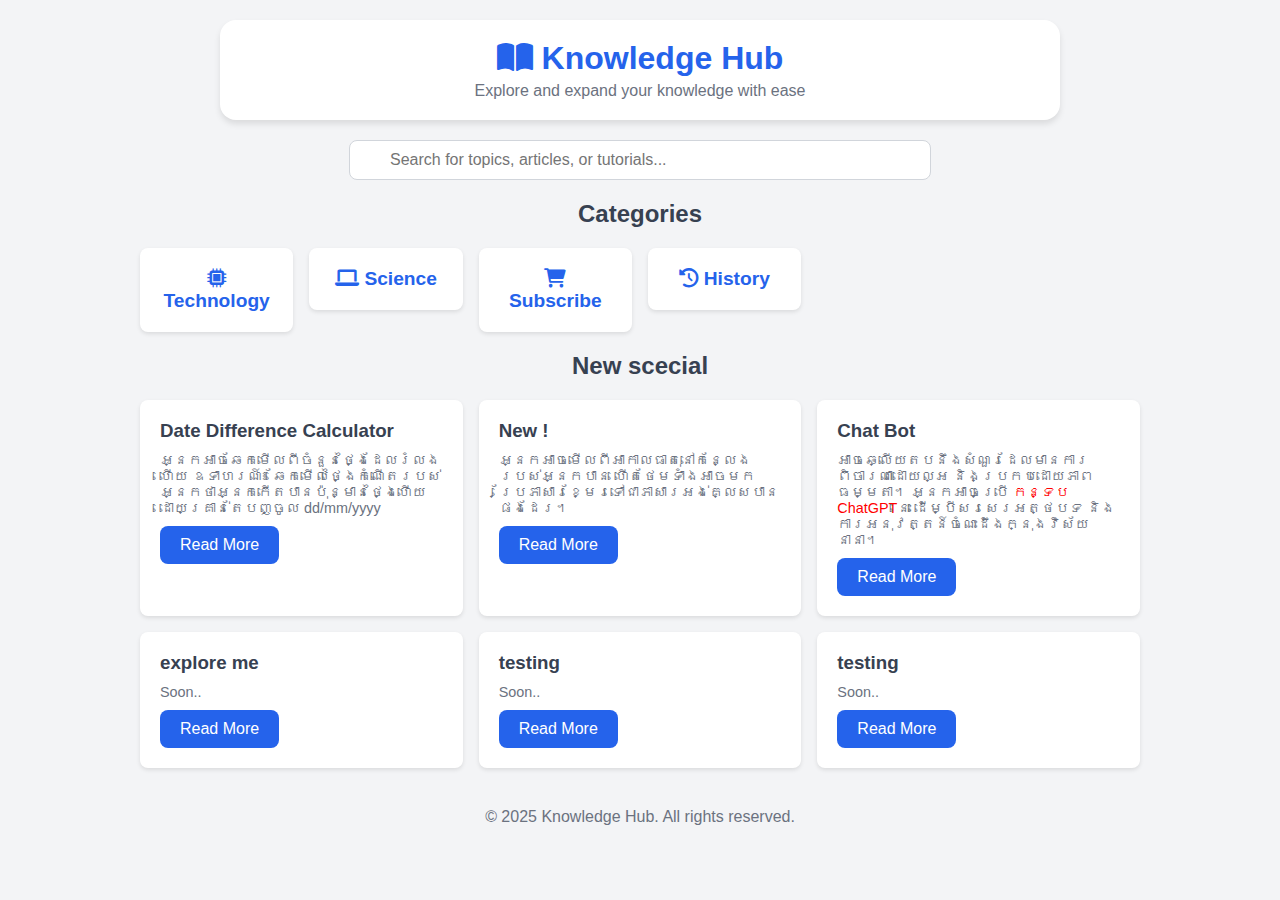
<file: index.html>
<!DOCTYPE html>
<html lang="en">
<head>
    <meta charset="UTF-8">
    <meta name="viewport" content="width=device-width, initial-scale=1.0">
    <title>Knowledge Hub</title>
    <link rel="stylesheet" href="https://cdnjs.cloudflare.com/ajax/libs/font-awesome/6.0.0-beta3/css/all.min.css">
    <link rel="icon" href="logo.jpg" type="image/x-icon">
    <style>
        body {
            font-family: Arial, sans-serif;
            background-color: #f3f4f6;
            margin: 0;
            padding: 0;
        }

        header {
            background-color: #ffffff;
            box-shadow: 0 4px 6px rgba(0, 0, 0, 0.1);
            border-radius: 16px;
            padding: 20px;
            margin: 20px auto;
            text-align: center;
            max-width: 800px;
        }

        header h1 {
            font-size: 2rem;
            color: #2563eb;
            margin: 0;
        }

        header p {
            color: #6b7280;
            margin: 5px 0 0;
        }

        .search {
            display: flex;
            justify-content: center;
            margin: 20px auto;
            position: relative;
        }

        .search input {
            width: 100%;
            max-width: 500px;
            padding: 10px 40px 10px 10px;
            border: 1px solid #d1d5db;
            border-radius: 8px;
            font-size: 1rem;
        }

        .search svg {
            position: absolute;
            margin-left: -30px;
            margin-top: 10px;
            color: #9ca3af;
        }

        .categories {
            max-width: 1000px;
            margin: 20px auto;
            display: grid;
            grid-template-columns: repeat(auto-fill, minmax(150px, 1fr));
            gap: 16px;
        }
        .categories a{
            text-decoration: none;
        }

        .category {
            background-color: #ffffff;
            text-align: center;
            padding: 20px;
            border-radius: 8px;
            box-shadow: 0 2px 4px rgba(0, 0, 0, 0.1);
            transition: box-shadow 0.3s ease;
        }

        .category:hover {
            box-shadow: 0 4px 8px rgba(0, 0, 0, 0.2);
        }

        .category h3 {
            color: #2563eb;
            margin: 0;
            font-size: 1.2rem;
        }

        .articles {
            max-width: 1000px;
            margin: 20px auto;
            display: grid;
            grid-template-columns: repeat(auto-fill, minmax(300px, 1fr));
            gap: 16px;
        }
        
        .article {
            background-color: #ffffff;
            padding: 20px;
            border-radius: 8px;
            box-shadow: 0 2px 4px rgba(0, 0, 0, 0.1);
            transition: box-shadow 0.3s ease;
        }

        .article:hover {
            box-shadow: 0 4px 8px rgba(0, 0, 0, 0.2);
        }

        .article h3 {
            color: #374151;
            margin: 0 0 10px;
        }

        .article p {
            color: #6b7280;
            margin: 0 0 10px;
            font-size: 0.9rem;
        }

        .article button {
            background-color: #2563eb;
            color: #ffffff;
            border: none;
            padding: 10px 20px;
            border-radius: 8px;
            cursor: pointer;
            font-size: 1rem;
            transition: background-color 0.3s ease;
        }
        .article button a{
            text-decoration: none;
            color: white;
        }

        .article button:hover {
            background-color: #1d4ed8;
        }

        footer {
            text-align: center;
            margin: 40px auto 20px;
            color: #6b7280;
        }
    </style>
</head>
<body>
    <header>
        <h1><i class="fas fa-book-open"></i> Knowledge Hub</h1>
        <p>Explore and expand your knowledge with ease</p>
    </header>

    <div class="search">
        <svg xmlns="http://www.w3.org/2000/svg" class="h-5 w-5" viewBox="0 0 20 20" fill="currentColor" width="20" height="20" style="position: absolute; left: 10px; top: 50%; transform: translateY(-50%);">
            <path fill-rule="evenodd" d="M12.9 14.32a8 8 0 111.414-1.414l4.387 4.387a1 1 0 01-1.414 1.414l-4.387-4.387zM8 14a6 6 0 100-12 6 6 0 000 12z" clip-rule="evenodd" />
        </svg>
        <input type="text" placeholder="Search for topics, articles, or tutorials..." style="padding-left: 40px;">
    </div>

    <section>
        <h2 style="text-align: center; font-size: 1.5rem; color: #374151;">Categories</h2>
        <div class="categories">
            <a href="#article">
                <div class="category">
                    <h3><i class="fas fa-microchip"></i> Technology</h3>
                </div>
            </a>
            <a href="science.html">
                <div class="category">
                    <h3><i class="fas fa-laptop"></i> Science</h3>
                </div>
            </a>
            <a href="plan.html">
                <div class="category">
                    <h3><i class="fas fa-cart-shopping"></i> Subscribe</h3>
                </div>
            </a>
            <a href="history.html">
                <div class="category">
                    <h3><i class="fas fa-history"></i> History</h3>
                </div>
            </a>
        </div>
    </section>

    <section>
        <h2 style="text-align: center; font-size: 1.5rem; color: #374151;">New scecial</h2>
        <div class="articles">
            <div class="article" id="article">
                <h3>Date Difference Calculator</h3>
                <p>អ្នកអាចឆែកមើលពីចំនួនថ្ងៃដែលរំលងហើយ​​ ​ឧទាហរណ៍៖​ ឆែកមើលថ្ងៃកំណើតរបស់អ្នកថាអ្នកកើតបានប៉ុន្មានថ្ងៃហើយ ដោយគ្រាន់តែបញ្ចូល dd/mm/yyyy</p>
                <button><a href="date.html">Read More</a></button>
            </div>
            <div class="article">
                <h3>New !</h3>
                <p>អ្នកអាចមើលពីអាកាលធាតុនៅកន្លែងរបស់អ្នកបាន ហើតថែមទាំងអាចមកប្រែភាសារខ្មែរទៅជាភាសារអង់គ្លេសបានផងដែរ។</p>
                <button><a href="new.html">Read More</a></button>
            </div>
            <div class="article">
                <h3>Chat Bot</h3>
                <p>អាចឆ្លើយតបនឹងសំណួរដែលមានការពិចារណាដោយល្អ និងប្រកបដោយភាពធម្មតា។ អ្នកអាចប្រើ <span style="color: red;">កន្ទប ChatGPT</span>នេះ ដើម្បីសរសេរអត្ថបទ និងការអនុវត្តន៍ចំណេះដឹងក្នុងវិស័យនានា។</p>
                <button><a href="chatbot.html">Read More</a></button>
            </div>
            <div class="article" id="article">
                <h3>explore me</h3>
                <p>Soon..</p>
                <button><a href="explore.html">Read More</a></button>
            </div>
            <div class="article" id="article">
                <h3>testing</h3>
                <p>Soon..</p>
                <button><a href="#">Read More</a></button>
            </div>
            <div class="article" id="article">
                <h3>testing</h3>
                <p>Soon..</p>
                <button><a href="#">Read More</a></button>
            </div>
        </div>
    </section>

    <footer>
        <p>&copy; 2025 Knowledge Hub. All rights reserved.</p>
    </footer>
    <script src="search-scritp.js"></script>
</body>
</html>
</file>
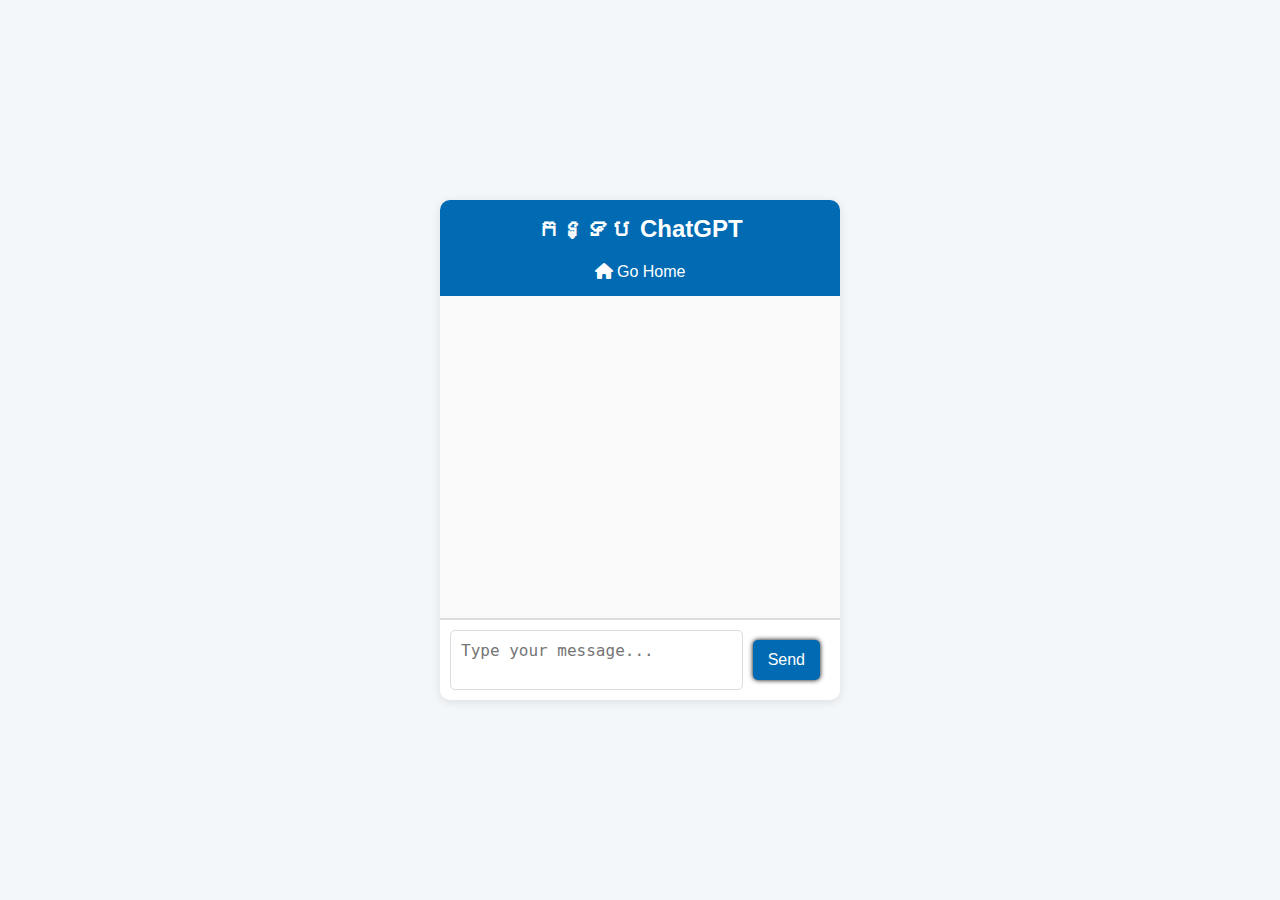
<file: chatbot.html>
<!DOCTYPE html>
<html lang="en">
<head>
    <meta charset="UTF-8">
    <meta name="viewport" content="width=device-width, initial-scale=1.0">
    <title>AI ChatGPT</title>
    <link rel="stylesheet" href="for.css">
    <link rel="stylesheet" href="https://cdnjs.cloudflare.com/ajax/libs/font-awesome/6.0.0-beta3/css/all.min.css">
    <link rel="icon" href="logo.jpg" type="image/x-icon">
    <link rel="stylesheet" href="style.css">
    <style>
        /* General styles */
* {
    margin: 0;
    padding: 0;
    box-sizing: border-box;
}

body {
    font-family: Arial, sans-serif;
    background-color: #f4f7fa;
    display: flex;
    justify-content: center;
    align-items: center;
    height: 100vh;
}

.chat-container {
    background-color: #ffffff;
    width: 400px;
    height: 500px;
    border-radius: 10px;
    box-shadow: 0 2px 10px rgba(0, 0, 0, 0.1);
    display: flex;
    flex-direction: column;
}

.chat-header {
    background-color: #006bb3;
    color: white;
    text-align: center;
    padding: 15px;
    border-radius: 10px 10px 0 0;
}

.chat-window {
    flex: 1;
    overflow-y: auto;
    padding: 10px;
    background-color: #f9f9f9;
    border-bottom: 1px solid #ddd;
}

.chat-box {
    display: flex;
    flex-direction: column;
    gap: 10px;
}

.chat-input-container {
    display: flex;
    border-top: 1px solid #ddd;
    padding: 10px;
}

.chat-input {
    flex: 1;
    padding: 10px;
    border-radius: 5px;
    border: 1px solid #ddd;
    font-size: 16px;
    resize: none;
}

.send-button {
    background-color: #006bb3;
    color: white;
    border: none;
    padding: 10px 15px;
    border-radius: 5px;
    cursor: pointer;
    font-size: 16px;
    margin-left: 10px;
}

.send-button:hover {
    background-color: #005899;
}

.chat-message {
    background-color: #e1f5fe;
    border-radius: 5px;
    padding: 10px;
    max-width: 80%;
}

.chat-response {
    background-color: #d1c4e9;
    border-radius: 5px;
    padding: 10px;
    max-width: 80%;
    align-self: flex-start;
}
.chat-header a{
    color: white;
    text-decoration: none;
    font-size: 16px;
    margin: 10px;
}

    </style>
</head>
<body>
    <div class="chat-container">
        <div class="chat-header">

            <h1> កន្ទប ChatGPT</h1>
            <a href="index.html"><i class="fas fa-home"></i> Go Home</a>

        </div>
        <div class="chat-window">
            <div id="chat-box" class="chat-box">
                <!-- Chat messages will appear here -->
            </div>
        </div>
        <div class="chat-input-container">
            <textarea id="user-input" class="chat-input" placeholder="Type your message..."></textarea>
            <button onclick="sendMessage()" class="send-button">Send</button>
        </div>
    </div>

    <script>
async function sendMessage() {
    const userInput = document.getElementById('user-input').value.trim();
    if (userInput) {
        const chatBox = document.getElementById('chat-box');
        
        // Append the user's message
        const userMessage = document.createElement('div');
        userMessage.classList.add('chat-message');
        userMessage.textContent = userInput;
        chatBox.appendChild(userMessage);

        // Clear the input field
        document.getElementById('user-input').value = '';

        // Send message to OpenAI API and get response
        const response = await getChatGptResponse(userInput);
        
        // Append bot response to chat box
        const botMessage = document.createElement('div');
        botMessage.classList.add('chat-response');
        botMessage.textContent = response;
        chatBox.appendChild(botMessage);

        chatBox.scrollTop = chatBox.scrollHeight; // Scroll to the latest message
    }
}

async function getChatGptResponse(userMessage) {
    const apiKey = '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'; // Replace with your actual API key

    try {
        const response = await fetch('https://api.openai.com/v1/chat/completions', {
            method: 'POST',
            headers: {
                'Content-Type': 'application/json',
                'Authorization': `Bearer ${apiKey}`
            },
            body: JSON.stringify({
                model: 'gpt-3.5-turbo',  // Or 'gpt-4' depending on your choice
                messages: [
                    { role: 'system', content: 'You are a helpful assistant.' },
                    { role: 'user', content: userMessage }
                ],
                max_tokens: 150,
                temperature: 0.7
            })
        });

        const data = await response.json();
        if (data.error) {
            throw new Error(data.error.message);
        }
        return data.choices[0].message.content.trim();
    } catch (error) {
        console.error('Error fetching from OpenAI:', error);
        return "Comming soon...";
    }
}
    </script>
</body>
</html>
</file>
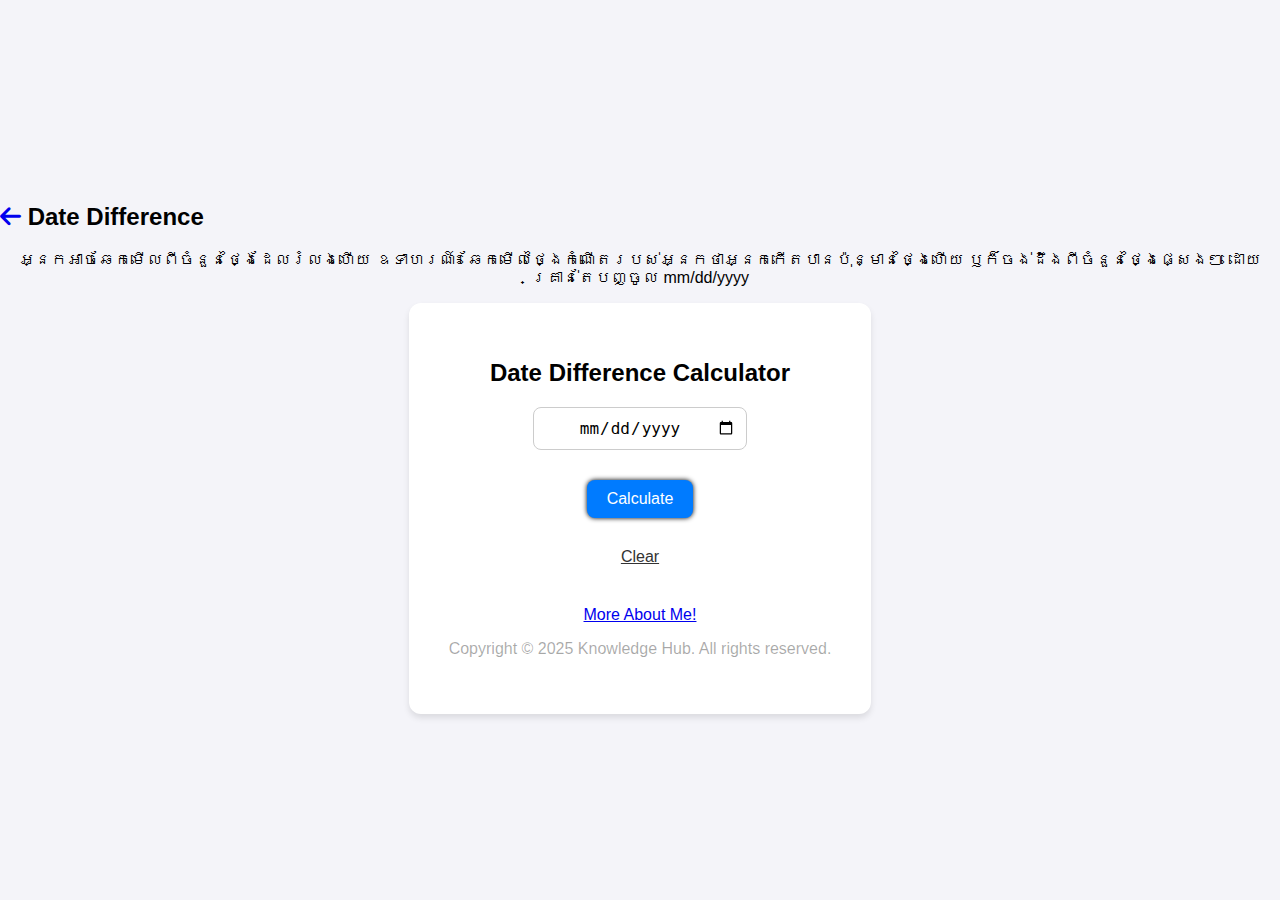
<file: date.html>
<!DOCTYPE html>
<html lang="en">
<head>
    <meta charset="UTF-8">
    <meta name="viewport" content="width=device-width, initial-scale=1.0">
    <title>Date Difference Calculator</title>
    <link rel="stylesheet" href="style.css">
    <link rel="stylesheet" href="https://cdnjs.cloudflare.com/ajax/libs/font-awesome/6.0.0-beta3/css/all.min.css">
    <link rel="icon" href="logo.jpg" type="image/x-icon">
</head>
    
<body>
    <div class="back">
        <h1 class="text-2xl font-bold"><a href="index.html"><i class="fas fa-arrow-left"></i></a> Date Difference</h1>
        <p>អ្នកអាចឆែកមើលពីចំនួនថ្ងៃដែលរំលងហើយ​​ ​ឧទាហរណ៍៖​ ឆែកមើលថ្ងៃកំណើតរបស់អ្នកថាអ្នកកើតបានប៉ុន្មានថ្ងៃហើយ ឫ​ក៏ចង់ដឹងពីចំនួនថ្ងៃផ្សេងៗ ដោយគ្រាន់តែបញ្ចូល mm/dd/yyyy</p>
    </div>
    <div class="container">
        <h1>Date Difference Calculator</h1>
        <input type="date" id="inputDate" />
        <br />
        <button onclick="calculateDifference()">Calculate</button> <br>
        <button onclick="clearResults()" class="clear-btn">Clear</button>
        <div class="result" id="result"></div>
        <div class="result" id="countdown"></div>
        <a href="https://linktr.ee/Tricen">More About Me!</a>
        <p>Copyright &copy 2025 Knowledge Hub. All rights reserved.</p>
    </div>

    
    <script src="script.js"></script>
</body>
</html>
</file>
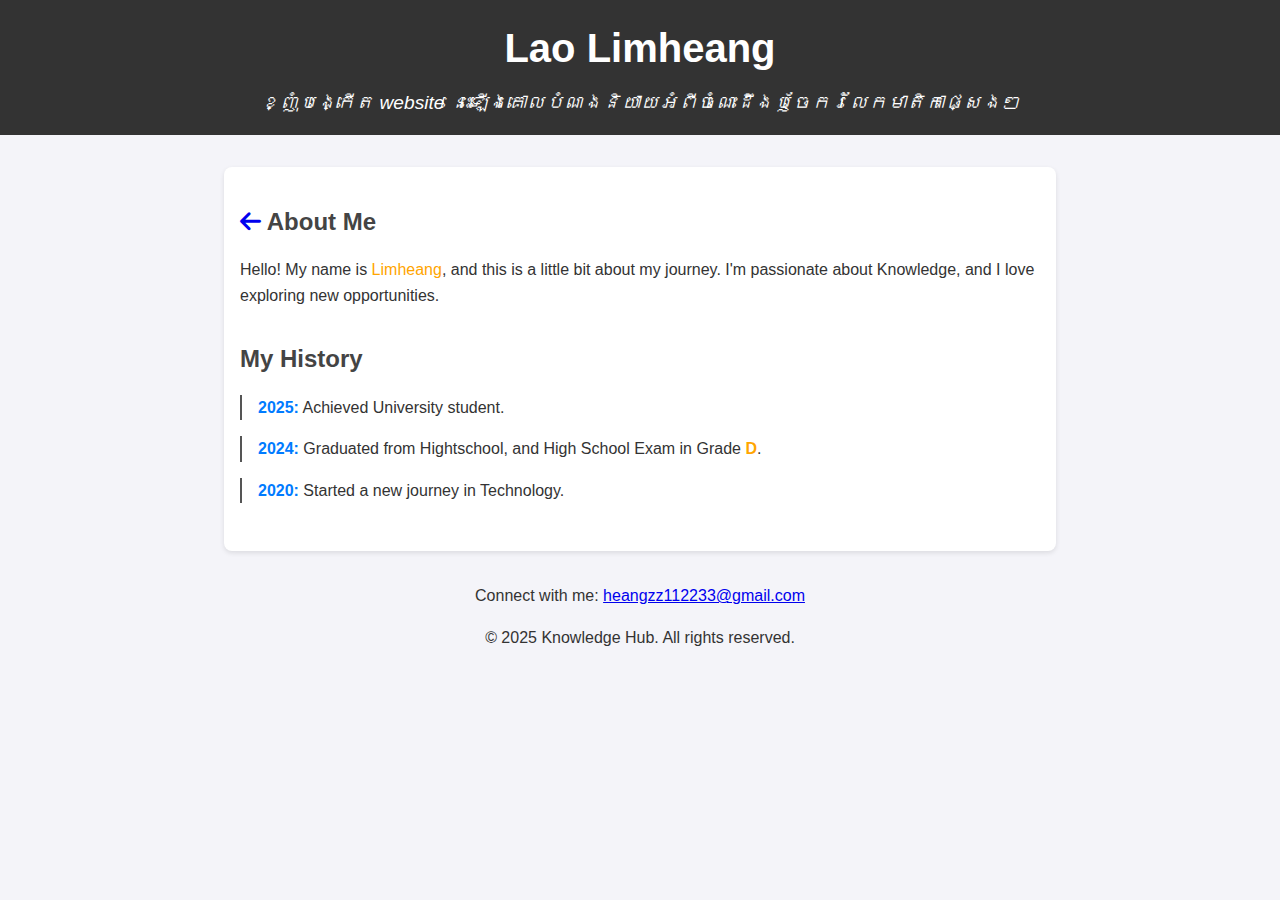
<file: History.html>
<!DOCTYPE html>
<html lang="en">
<head>
  <meta charset="UTF-8">
  <meta name="viewport" content="width=device-width, initial-scale=1.0">
  <title>History</title>
  <link rel="stylesheet" href="for.css">
  <link rel="stylesheet" href="https://cdnjs.cloudflare.com/ajax/libs/font-awesome/6.0.0-beta3/css/all.min.css">
  <link rel="icon" href="logo.jpg" type="image/x-icon">
  <style>
    body {
      font-family: Arial, sans-serif;
      margin: 0;
      padding: 0;
      background-color: #f4f4f9;
      color: #333;
      line-height: 1.6;
    }
    header {
      background: #333;
      color: #fff;
      padding: 1rem 0;
      text-align: center;
    }
    header h1 {
      margin: 0;
      font-size: 2.5rem;
    }
    header p {
      margin: 0.5rem 0 0;
      font-size: 1.2rem;
      font-style: italic;
    }
    .container {
      width: 90%;
      max-width: 800px;
      margin: 2rem auto;
      padding: 1rem;
      background: #fff;
      box-shadow: 0 2px 5px rgba(0, 0, 0, 0.1);
      border-radius: 8px;
    }
    .section {
      margin-bottom: 2rem;
    }
    .section h2 {
      margin-bottom: 0.5rem;
      color: #444;
    }
    .timeline {
      list-style: none;
      padding: 0;
    }
    .timeline li {
      margin: 1rem 0;
      padding-left: 1rem;
      border-left: 2px solid #555;
    }
    .timeline li span {
      font-weight: bold;
      color: #007BFF;
    }
    footer{
        text-align: center;
    }
  </style>
</head>
<body>
  <header>
    <h1>Lao Limheang</h1>
    <p>ខ្ញុំបង្កើត website នេះឡើងគោលបំណងនិយាយអំពីចំណេះដឹងឫចែករំលែកមាតិកាផ្សេងៗ</p>
  </header>
  
  <div class="container">
    <div class="section">
      <h2><a href="index.html"><i class="fas fa-arrow-left"></i></a> About Me</h2>
      <p>Hello! My name is <span style="color: orange;">Limheang</span>, and this is a little bit about my journey. I'm passionate about Knowledge, and I love exploring new opportunities.</p>
    </div>

    <div class="section">
      <h2>My History</h2>
      <ul class="timeline">
        <li><span>2025:</span> Achieved University student.</li>
        <li><span>2024:</span> Graduated from Hightschool, and High School Exam in Grade <span style="color: orange;">D</span>.</li>
        <li><span>2020:</span> Started a new journey in Technology.</li>
      </ul>
    </div>
  </div>

  <footer>
           <p >Connect with me: <a href="mailto:heangzz112233@gmail.com">heangzz112233@gmail.com</a></p>
           <p>&copy; 2025 Knowledge Hub. All rights reserved.</p>
</footer>
</body>
</html>
</file>
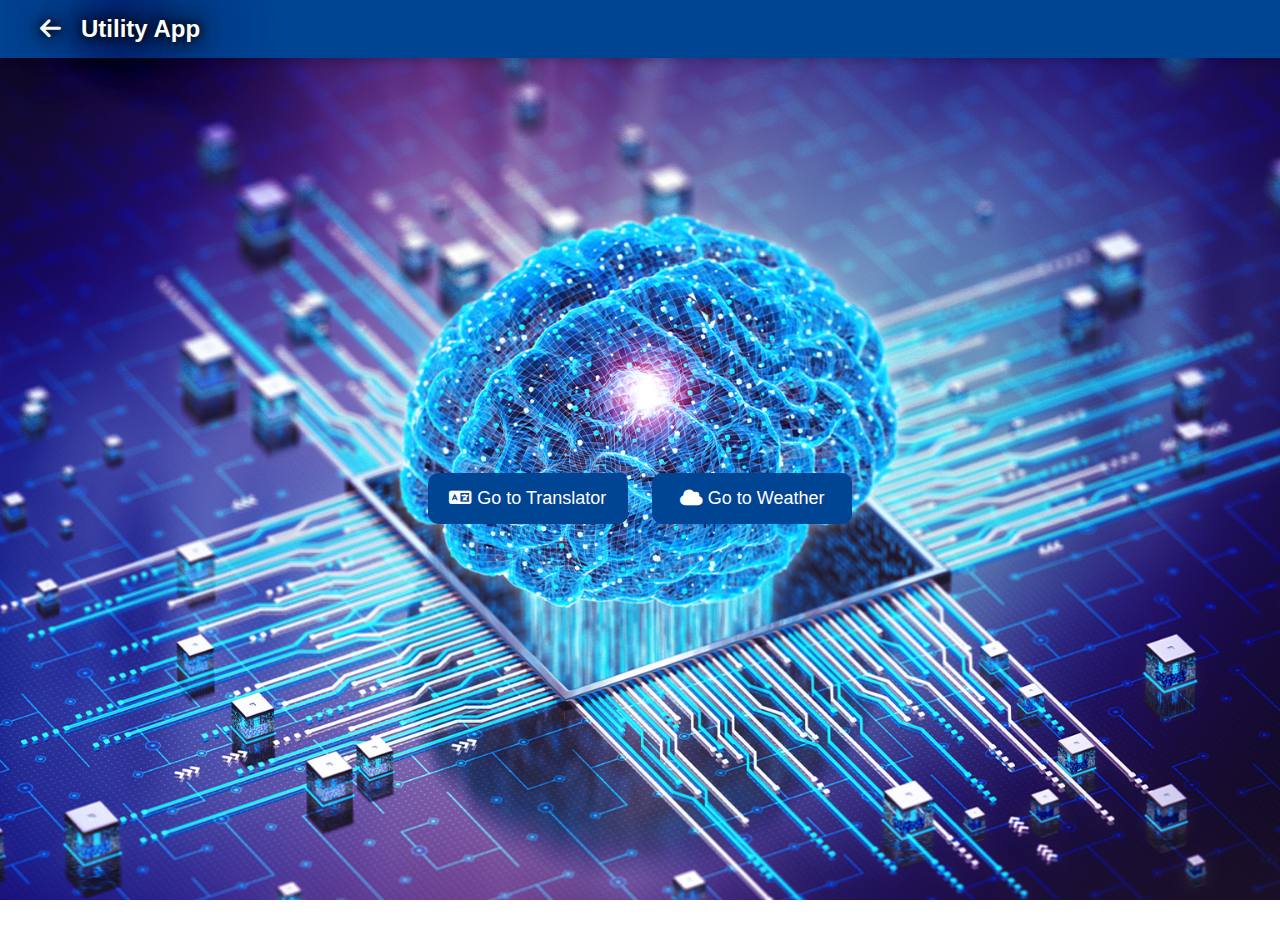
<file: New.html>
<!DOCTYPE html>
<html lang="en">
<head>
    <meta charset="UTF-8">
    <meta name="viewport" content="width=device-width, initial-scale=1.0">
    <title>Khmer-English Translator & Weather App</title>
    <link rel="stylesheet" href="https://cdnjs.cloudflare.com/ajax/libs/font-awesome/6.0.0-beta3/css/all.min.css">
    <link rel="icon" href="logo.jpg" type="image/x-icon">
    <style>
        body {
            font-family: Arial, sans-serif;
            margin: 0;
            padding: 0;
            color: white;
            text-shadow: 0 0 10px black,
                         0 0 20px black,
                         0 0 40px black,
                         0 0 80px black,
                         0 0 120px black,
                         0 0 200px black,
                         0 0 300px black,
                         0 0 400px black;
            background: url('ai.jpg') no-repeat center center fixed;
            background-size: cover;
            overflow: hidden;
        }
        .navbar {
            width: 100%;
            background: #004494;
            padding: 15px 20px;
            color: white;
            font-size: 18px;
            display: flex;
            justify-content: space-between;
            align-items: center;
            box-shadow: 0 4px 8px rgba(0, 0, 0, 0.2);
        }
        .navbar h1 {
            margin: 0;
            font-size: 24px;
        }
        .container {
            display: flex;
            flex-direction: column;
            align-items: center;
            justify-content: center;
            height: calc(100vh - 60px);
            padding: 20px;
        }
        .option-button {
            width: 200px;
            padding: 15px;
            margin: 10px;
            font-size: 18px;
            background-color: #004494;
            color: white;
            border: none;
            border-radius: 10px;
            cursor: pointer;
            text-align: center;
        }
        .option-button:hover {
            background-color: #003377;
        }
        .hidden {
            display: none;
        }
        textarea {
            width: 80%;
            max-width: 400px;
            height: 100px;
            padding: 10px;
            border-radius: 10px;
            border: none;
            font-size: 16px;
            margin-bottom: 10px;
        }
        textarea:focus {
            outline: 2px solid #004494;
        }
        .navbar h1 a{
            color: white;
            margin: 20px;
        }
    </style>
</head>
<body>
    <div class="navbar">
        <h1><a href="index.html"><i class="fas fa-arrow-left"></i></a>Utility App</h1>
    </div>

    <div class="container">
        <!-- Main Options -->
        <div id="mainOptions">
            <button class="option-button" onclick="showSection('translator')"><i class="fa-solid fa-language"></i> Go to Translator</button>
            <button class="option-button" onclick="showSection('weather')"><i class="fas fa-cloud"></i> Go to Weather</button>
        </div>

        <!-- Translator Section -->
        <div id="translatorSection" class="hidden">
            <h2> Khmer-English Translator</h2>
            <textarea id="inputText" placeholder="Enter text in Khmer or English..."></textarea>
            <button class="option-button" onclick="translateText()">Translate</button>
            <p id="outputText"></p>
            <button class="option-button" onclick="backToMain()">Back</button>
        </div>

        <!-- Weather Section -->
        <div id="weatherSection" class="hidden">
            <h2>Weather in Your Location</h2>
            <p id="weatherInfo">Fetching your location...</p>
            <button class="option-button" onclick="backToMain()">Back</button>
        </div>
    </div>

    <script>
        function showSection(sectionId) {
            document.getElementById('mainOptions').classList.add('hidden');
            document.getElementById(sectionId + 'Section').classList.remove('hidden');
        }

        function backToMain() {
            document.getElementById('translatorSection').classList.add('hidden');
            document.getElementById('weatherSection').classList.add('hidden');
            document.getElementById('mainOptions').classList.remove('hidden');
        }

        function translateText() {
            const inputText = document.getElementById('inputText').value;
            const outputText = document.getElementById('outputText');

            if (inputText.trim() === '') {
                outputText.textContent = 'Please enter text to translate.';
                return;
            }

            fetch('https://api.mymemory.translated.net/get?q=' + encodeURIComponent(inputText) + '&langpair=' + (/[\u1780-\u17FF]/.test(inputText) ? 'km|en' : 'en|km'))
                .then(response => response.json())
                .then(data => {
                    outputText.textContent = data.responseData.translatedText;
                })
                .catch(() => {
                    outputText.textContent = 'Error in translation. Please try again later.';
                });
        }

        function getWeather() {
            if (navigator.geolocation) {
                navigator.geolocation.getCurrentPosition(position => {
                    const lat = position.coords.latitude;
                    const lon = position.coords.longitude;

                    fetch(`https://api.openweathermap.org/data/2.5/weather?lat=${lat}&lon=${lon}&units=metric&appid=b48f9c0a257900a5d33dfd0d1eabd8bd`)
                        .then(response => response.json())
                        .then(data => {
                            document.getElementById('weatherInfo').textContent = `Current Temperature: ${data.main.temp}°C, ${data.weather[0].description}`;
                        })
                        .catch(() => {
                            document.getElementById('weatherInfo').textContent = 'Unable to fetch weather data. Please try again later.';
                        });
                }, () => {
                    document.getElementById('weatherInfo').textContent = 'Unable to fetch your location.';
                });
            } else {
                document.getElementById('weatherInfo').textContent = 'Geolocation is not supported by this browser.';
            }
        }

        window.onload = getWeather;
    </script>
</body>
</html>
</file>
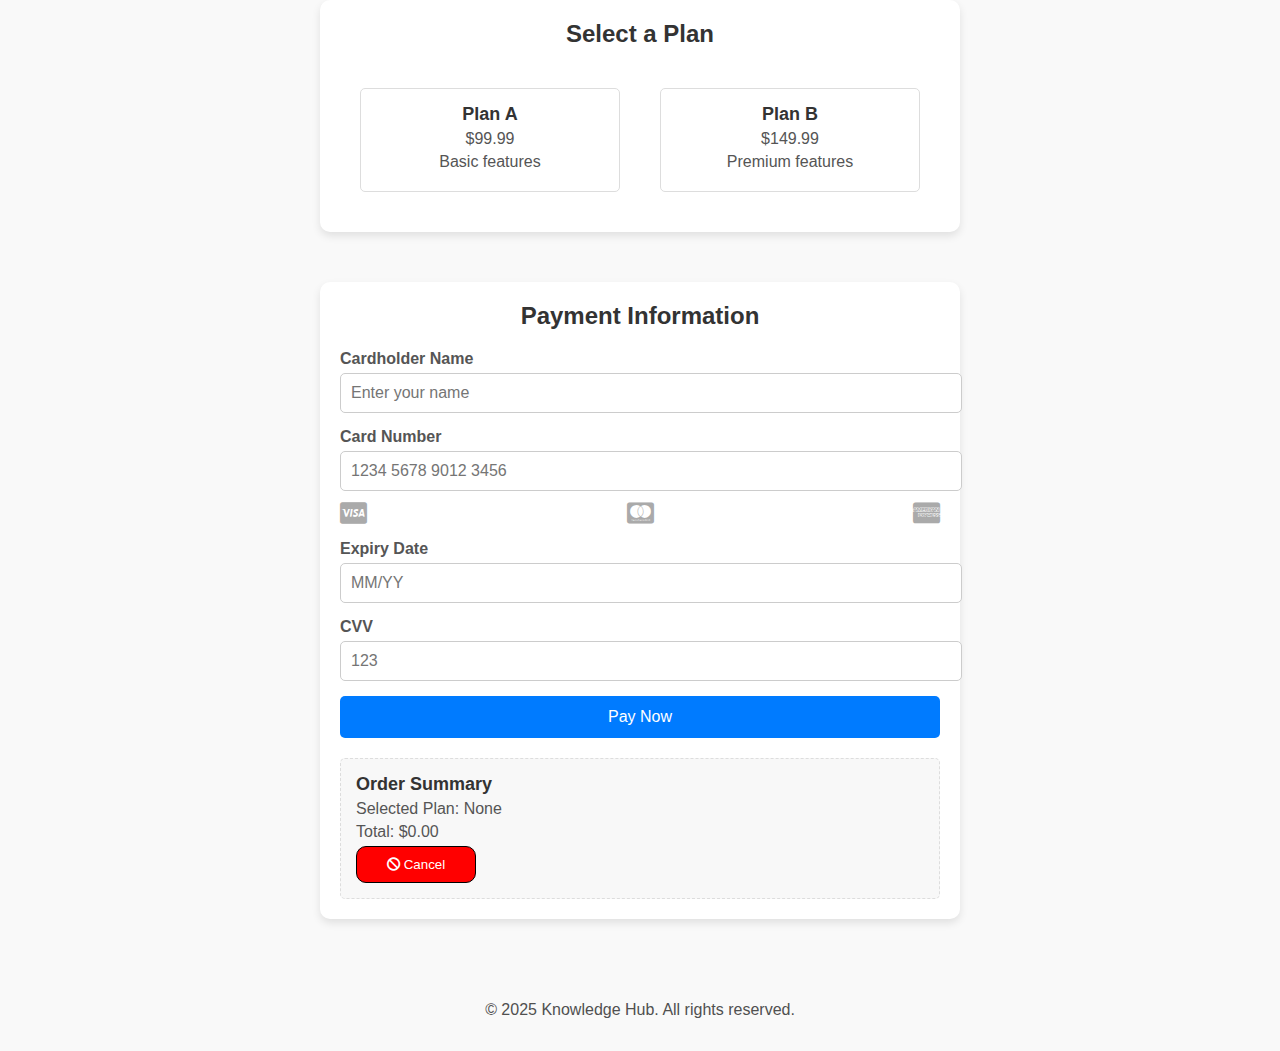
<file: plan.html>
<!DOCTYPE html>
<html lang="en">
<head>
  <meta charset="UTF-8">
  <meta name="viewport" content="width=device-width, initial-scale=1.0">
  <title>Payment Page</title>
  <link rel="stylesheet" href="https://cdnjs.cloudflare.com/ajax/libs/font-awesome/6.0.0-beta3/css/all.min.css">
  <link rel="icon" href="logo.jpg" type="image/x-icon">
  <link rel="stylesheet" href="for.css">
  <link href="https://cdnjs.cloudflare.com/ajax/libs/font-awesome/6.0.0-beta3/css/all.min.css" rel="stylesheet">
  <style>
    body {
      font-family: Arial, sans-serif;
      margin: 0;
      padding: 0;
      background-color: #f9f9f9;
    }

    .container {
      max-width: 600px;
      margin: 50px auto;
      background: #fff;
      border-radius: 10px;
      box-shadow: 0 4px 8px rgba(0, 0, 0, 0.1);
      padding: 20px;
    }

    .header {
      text-align: center;
      margin-bottom: 20px;
    }

    .header h1 {
      font-size: 24px;
      margin: 0;
      color: #333;
    }

    .plans-container {
      max-width: 600px;
      margin: 0 auto 30px auto;
      background: #fff;
      border-radius: 10px;
      box-shadow: 0 4px 8px rgba(0, 0, 0, 0.1);
      padding: 20px;
    }

    .plans {
      display: flex;
      justify-content: space-between;
    }

    .plan {
      border: 1px solid #ddd;
      border-radius: 5px;
      margin: 20px;
      padding: 15px;
      text-align: center;
      width: 48%;
      cursor: pointer;
      transition: border-color 0.3s, transform 0.3s;
    }

    .plan:hover {
      border-color: #007bff;
      transform: scale(1.05);
    }

    .plan.selected {
      border-color: #007bff;
      background-color: #f0f8ff;
      box-shadow: 0 0 10px rgba(0, 123, 255, 0.3);
    }

    .plan h3 {
      margin: 0;
      font-size: 18px;
      color: #333;
    }

    .plan p {
      margin: 5px 0;
      color: #555;
    }

    .form-group {
      margin-bottom: 15px;
    }

    .form-group label {
      display: block;
      margin-bottom: 5px;
      font-weight: bold;
      color: #555;
    }

    .form-group input {
      width: 100%;
      padding: 10px;
      border: 1px solid #ccc;
      border-radius: 5px;
      font-size: 16px;
    }

    .form-group input:focus {
      border-color: #007bff;
      outline: none;
    }

    .form-group .card-icons {
      display: flex;
      justify-content: space-between;
      margin-top: 10px;
    }

    .card-icons i {
      font-size: 24px;
      color: #aaa;
    }

    .btn {
      display: inline-block;
      background: #007bff;
      color: #fff;
      text-align: center;
      padding: 12px 20px;
      font-size: 16px;
      border: none;
      border-radius: 5px;
      cursor: pointer;
      width: 100%;
    }

    .btn:hover {
      background: #0056b3;
    }

    .summary {
      margin-top: 20px;
      padding: 15px;
      border: 1px dashed #ddd;
      background-color: #f8f8f8;
      border-radius: 5px;
    }

    .summary h3 {
      margin: 0;
      font-size: 18px;
      color: #333;
    }

    .summary p {
      margin: 5px 0;
      color: #555;
    }
    .summary .cancel a{
        text-decoration: none;
        color: #ffff;
        padding: 20px;
    }
    .summary button{
        border: 1px solid #000;
        cursor: pointer;
        padding: 10px;
        background-color: red;
        border-radius: 10px;
    }
    .summary .cancel button:hover{
        background: rgb(255, 42, 42);
        transition: 0.5s ease;
        transform: scale(1.1);
    }
    footer{
        text-align: center;
        padding: 1rem 0;
        color: rgb(80, 80, 80);
    }
  </style>
</head>
<body>
  <div class="plans-container">
    <div class="header">
      <h1>Select a Plan</h1>
    </div>

    <div class="plans">
      <div class="plan" id="plan-a" data-price="99.99">
        <h3>Plan A</h3>
        <p>$99.99</p>
        <p>Basic features</p>
      </div>
      <div class="plan" id="plan-b" data-price="149.99">
        <h3>Plan B</h3>
        <p>$149.99</p>
        <p>Premium features</p>
      </div>
    </div>
  </div>

  <div class="container">
    <div class="header">
      <h1>Payment Information</h1>
    </div>

    <form id="payment-form">
      <div class="form-group">
        <label for="card-holder">Cardholder Name</label>
        <input type="text" id="card-holder" placeholder="Enter your name" required>
      </div>
      <div class="form-group">
        <label for="card-number">Card Number</label>
        <input type="text" id="card-number" placeholder="1234 5678 9012 3456" maxlength="19" required>
        <div class="card-icons">
          <i class="fab fa-cc-visa"></i>
          <i class="fab fa-cc-mastercard"></i>
          <i class="fab fa-cc-amex"></i>
        </div>
      </div>
      <div class="form-group">
        <label for="expiry">Expiry Date</label>
        <input type="text" id="expiry" placeholder="MM/YY" maxlength="5" required>
      </div>
      <div class="form-group">
        <label for="cvv">CVV</label>
        <input type="text" id="cvv" placeholder="123" maxlength="3" required>
      </div>
      <button type="submit" class="btn">Pay Now</button>
    </form>

    <div class="summary">
      <h3>Order Summary</h3>
      <p id="selected-plan">Selected Plan: None</p>
      <p id="total-price">Total: $0.00</p>
      <div class="cancel">
        <button title="Are You Sure"><a href="index.html"><i class="fas fa-cancel"></i> Cancel</a></button>
      </div>
    </div>
  </div>
  <footer>
    <p>&copy; 2025 Knowledge Hub. All rights reserved.</p>
</footer>
  <script>
    const plans = document.querySelectorAll('.plan');
    const selectedPlanElement = document.getElementById('selected-plan');
    const totalPriceElement = document.getElementById('total-price');

    plans.forEach(plan => {
      plan.addEventListener('click', () => {
        plans.forEach(p => p.classList.remove('selected'));
        plan.classList.add('selected');

        const planName = plan.querySelector('h3').innerText;
        const planPrice = plan.getAttribute('data-price');

        selectedPlanElement.innerText = `Selected Plan: ${planName}`;
        totalPriceElement.innerText = `Total: $${planPrice}`;
      });
    });

    document.getElementById('payment-form').addEventListener('submit', function(e) {
      e.preventDefault();
      const selectedPlan = document.querySelector('.plan.selected');

      if (!selectedPlan) {
        alert('Please select a plan before proceeding.');
        return;
      }

      const planName = selectedPlan.querySelector('h3').innerText;
      const planPrice = selectedPlan.getAttribute('data-price');

      alert(`You have selected ${planName} with a total of $${planPrice}. Payment submitted successfully!`);
    });
  </script>
</body>
</html>
</file>
<file: for.css>
@keyframes body {
    0% {
      opacity: 0;
    }
    100% {
      opacity: 1;
    }
  }
body {
    animation-name: body;
    animation-duration: 1s;
    animation-timing-function: ease-in-out;
    animation-fill-mode: forwards;
  }
</file>
<file: style.css>
@keyframes container {
  0% {
    opacity: 0;
  }
  100% {
    opacity: 1;
  }
}
.container {
  animation-name: container;
  animation-duration: 1s;
  animation-timing-function: ease-in-out;
  animation-fill-mode: forwards;
}
.container i{
    font-size: 25px;
    margin: 0 10px;
    color: #000;
}
.container i:hover{
    color: #007bff;
    transition: 0.5s ease;
    transform: scale(1.25);
}
.container p{
    color: rgba(0, 0, 0, 0.342);
}

body {
  font-family: Arial, sans-serif;
  display: flex;
  flex-direction: column;
  align-items: center;
  justify-content: center;
  height: 100vh;
  margin: 0;
  background-color: #f4f4f9;
}
.container {
  background: white;
  padding: 40px;
  border-radius: 12px;
  box-shadow: 0 4px 6px rgba(0, 0, 0, 0.1);
  text-align: center;
}
h1 {
  font-size: 24px;
  margin-bottom: 20px;
}
input[type="date"] {
  padding: 10px;
  width: 50%;
  text-align: center;
  font-size: 16px;
  margin-bottom: 20px;
  border: 1px solid #ccc;
  border-radius: 8px;
}
button {
  padding: 10px 20px;
  font-size: 16px;
  color: white;
  background-color: #007bff;
  border: none;
  border-radius: 8px;
  margin: 10px;
  cursor: pointer;
  box-shadow: 0 0 5px black;
}
button:hover {
  background-color: #0099ff;
  transition: 0.5s ease;
  transform: scale(1.1);
}
.clear-btn{
  background: none;
  color: #333;
  box-shadow: none;
  text-decoration: underline;
}
.clear-btn:hover{
  background: none;
  transition: 0.5s ease;
}
.result {
  margin-top: 20px;
  font-size: 18px;
  color: #333;
}
.back p{
  text-align: center;
}
</file>
